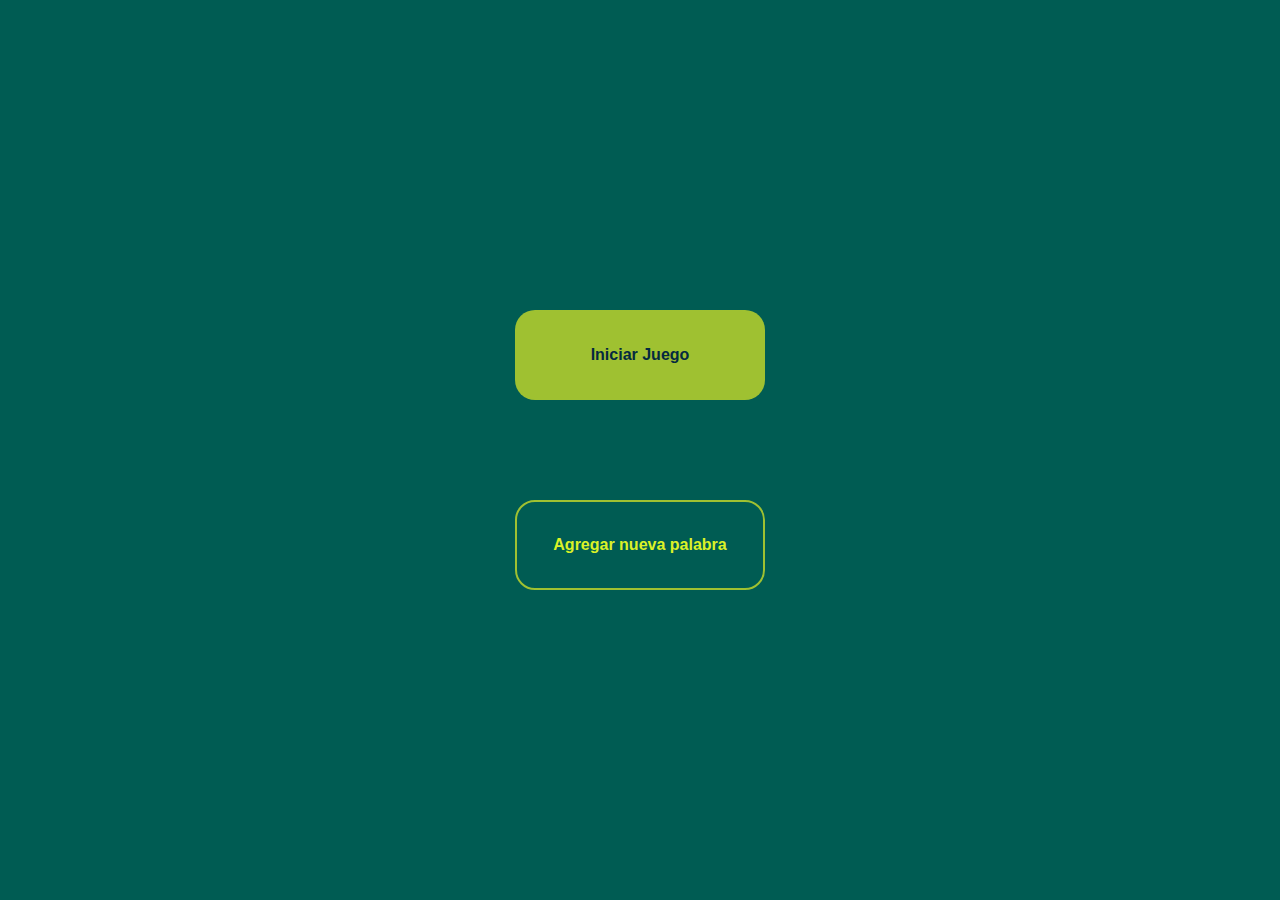
<file: index.html>
<html lang="en">
  <head>
    <meta charset="UTF-8" />
    <meta http-equiv="X-UA-Compatible" content="IE=edge" />
    <meta name="viewport" content="width=device-width, initial-scale=1.0" />
    <title>Juego del ahorcado</title>
    <link rel="stylesheet" type="text/css" href="css/estilos.css" />
    <link rel="stylesheet" type="text/css" href="css/reset.css" />
  </head>
  <body>
    <div class="contenedor">
      <div class="contenedor_botones">
        <a href="./pages/juego_ahorcado.html"
          ><button id="boton_iniciar_juego" >Iniciar Juego</button></a
        >
        <a href="./pages/ingresar_palabra.html "><button id="boton_agregar_nueva_palabra">Agregar nueva palabra</button></a>
      </div>
    </div>
  </body>
</html>
</file>
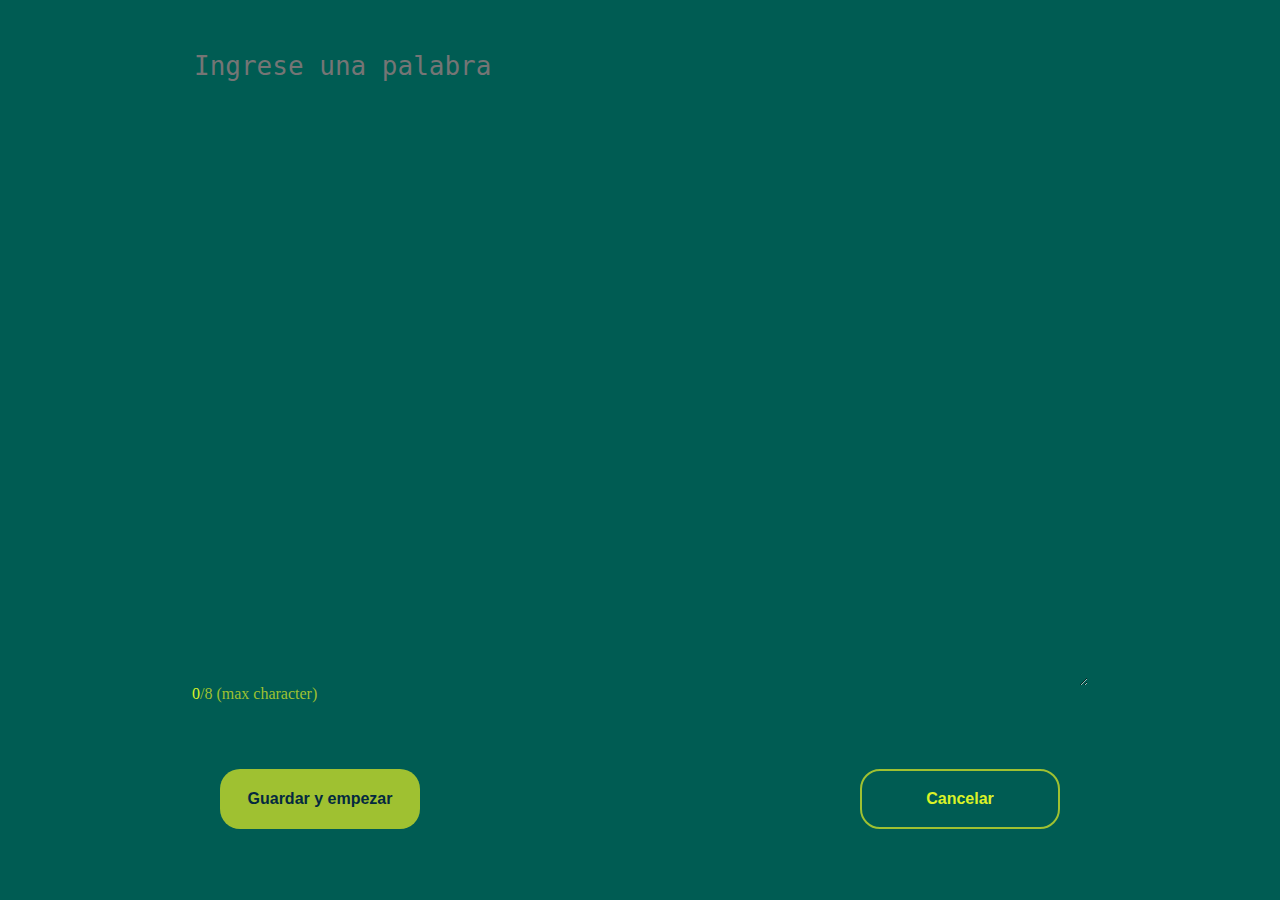
<file: pages/ingresar_palabra.html>
<html lang="en">
  <head>
    <meta charset="UTF-8" />
    <meta http-equiv="X-UA-Compatible" content="IE=edge" />
    <meta name="viewport" content="width=device-width, initial-scale=1.0" />
    <title>Juego del ahorcado</title>
    <link rel="stylesheet" type="text/css" href="../css/estilos.css" />
    <link rel="stylesheet" type="text/css" href="../css/reset.css" />
    <script src="../js/Arreglo.js" type="text/javascript" ></script>
    <script src="../js/newPalabra.js" type="text/javascript" defer></script>
  </head>
  <body>
    <div class="contenedor_ingresar_palabra">
      <div class="div_textarea">
        <textarea
          id="ingresar_palabra_textarea"
          placeholder="Ingrese una palabra"
        ></textarea>
        <h4 class="max_palabras"><span>0</span>/8 (max character)</h4>
      </div>
      <div class="contenedor_ingresar_palabra_botones">
        <a href="../pages/juego_ahorcado.html"><button id="boton_guardar_empezar" onclick="agregar_palabra()" >Guardar y empezar</button></a>
        <a href="../index.html"><button id="boton_cancelar">Cancelar</button></a>
      </div>
    </div>
  </body>
</html>
</file>
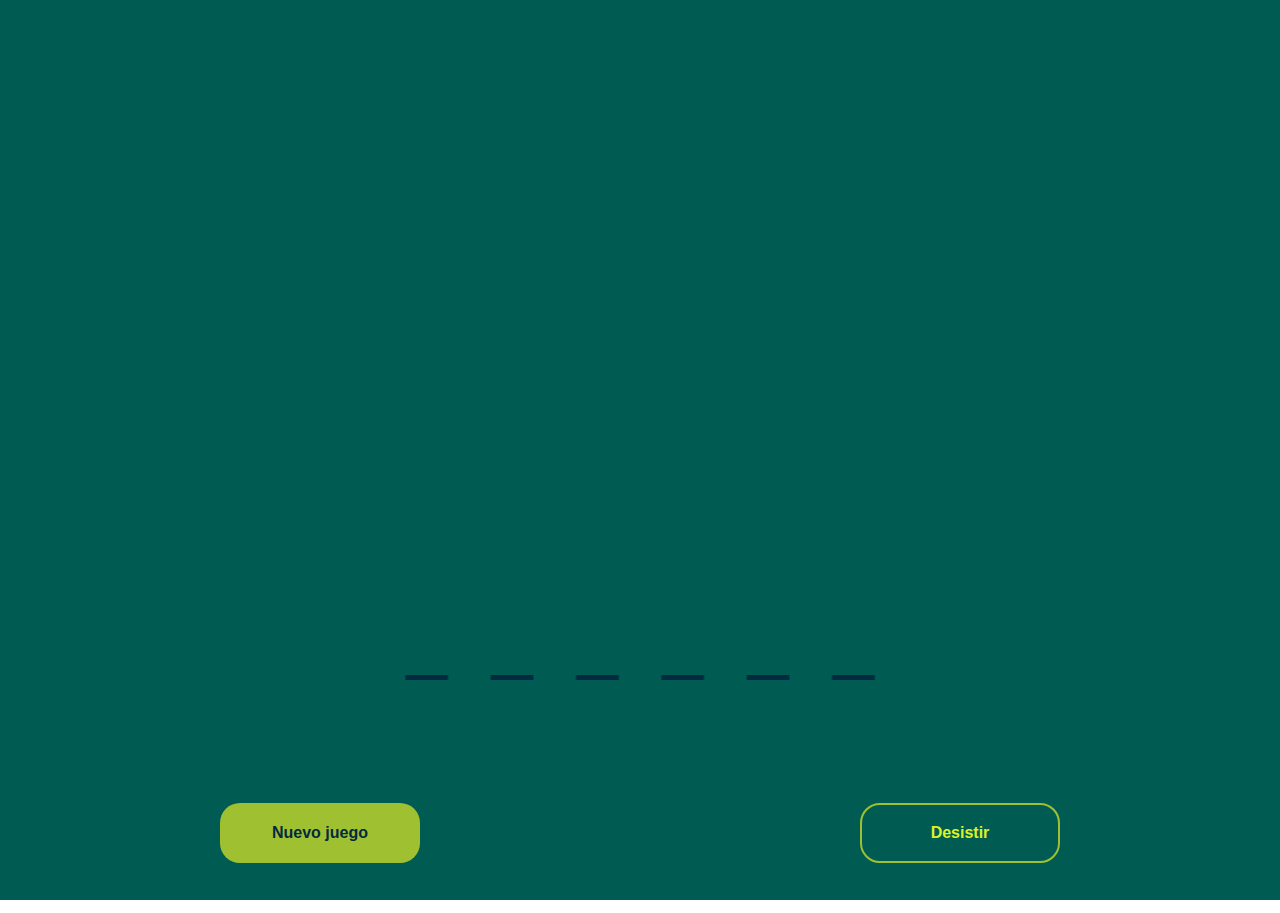
<file: pages/juego_ahorcado.html>
<html lang="en">
  <head>
    <meta charset="UTF-8" />
    <meta http-equiv="X-UA-Compatible" content="IE=edge" />
    <meta name="viewport" content="width=device-width, initial-scale=1.0" />
    <title>Juego del ahorcado</title>
    <link rel="stylesheet" type="text/css" href="../css/estilos.css" />
    <link rel="stylesheet" type="text/css" href="../css/reset.css" />
    <script src="../js/Arreglo.js" type="text/javascript" ></script>
    <script src="../js/Palabras.js" type="text/javascript" defer></script>
    
  </head>
  <body>
    <div class="contenedor_juego">
      <div id="contenedor_juego_horca">
        <canvas id="contenedor_juego_canvas_horca"></canvas>
      </div>
      <div id="contenedor_juego_letras">
        <canvas id="contenedor_juego_canvas_letras"></canvas>
      </div>
      <input type="text" autofocus id="input_text" SpellCheck.IsEnabled="false"/>
      <div class="contenedor_juego_canvas_div">
          <canvas id="contenedor_juego_canvas"></canvas>
      </div>
      <div id="contenedor_juego_letras_erradas">
        <canvas id="contenedor_juego_canvas_letras_erradas"></canvas>
      </div>
      <div class="contenedor_juego_botones">
        <button id="boton_nuevo_juego" onclick="nuevo_juego()">Nuevo juego</button>
        <a href="../index.html"><button id="boton_desistir" >Desistir</button></a>
      </div>
    </div>
    
  </body>
</html>
</file>
<file: css/estilos.css>
.contenedor {
  display: flex;
  width: 100%;
  height: 100vh;
  background-color: #005c53;
  justify-content: center;
  align-items: center;
}
.contenedor_botones {
  display: flex;
  width: 100%;
  height: 100%;
  flex-direction: column;
  justify-content: center;
  align-items: center;
}
#boton_iniciar_juego {
  background: #9fc131;
  height: 90px;
  width: 250px;
  margin: 50px;
  color: #042940;
  font-size: medium;
  font-weight: bold;
  border-radius: 20px;
  border: none;
  transition: 1s;
}
#boton_iniciar_juego:hover {
  background: #005c53;
  height: 90px;
  width: 250px;
  margin: 50px;
  color: #dbf227;
  font-size: medium;
  font-weight: bold;
  border-radius: 20px;
  border: solid 2px #9fc131;
  cursor: pointer;
}

#boton_agregar_nueva_palabra {
  background: #005c53;
  height: 90px;
  width: 250px;
  margin: 50px;
  color: #dbf227;
  font-size: medium;
  font-weight: bold;
  border-radius: 20px;
  border: solid 2px #9fc131;
  transition: 1s;
}
#boton_agregar_nueva_palabra:hover {
  background: #9fc131;
  height: 90px;
  width: 250px;
  margin: 50px;
  color: #042940;
  font-size: medium;
  font-weight: bold;
  border-radius: 20px;
  border: none;
  cursor: pointer;
}
/* ---------------------- */

.contenedor_juego {
  display: flex;
  width: 100%;
  height: 100vh;
  background-color: #005c53;
  justify-content: center;
  align-items: center;
  flex-direction: column;
}

#contenedor_juego_horca {
  display: flex;
  justify-content: space-around;
  height: 65vh;
  width: 70vh;
}
#contenedor_juego_canvas_horca {
  height: 100%;
  width: 100%;
}
#contenedor_juego_letras {
  display: flex;
  align-items: center;
  justify-content: space-around;
  height: 10vh;
  width: 100%;
}
#contenedor_juego_canvas_letras {
  height: 100%;
  width: 50%;
  font-weight: 100;
}
.contenedor_juego_canvas_div {
  display: flex;
  align-items: center;
  justify-content: space-around;
  height: 3vh;
  width: 100%;
}
#contenedor_juego_canvas {
  height: 100%;
  width: 50%;
}
#contenedor_juego_letras_erradas {
  display: flex;
  align-items: center;
  justify-content: space-around;
  height: 7vh;
  width: 100%;
}
#contenedor_juego_canvas_letras_erradas {
  height: 100%;
  width: 40%;
}
.contenedor_juego_botones {
  height: 15vh;
  width: 100%;
  display: flex;
  justify-content: space-around;
  align-items: center;
}
#boton_nuevo_juego {
  background: #9fc131;
  height: 60px;
  width: 200px;
  margin: 50px;
  color: #042940;
  font-size: medium;
  font-weight: bold;
  border-radius: 20px;
  border: none;
  transition: 1s;
}
#boton_nuevo_juego:hover {
  background: #005c53;
  color: #dbf227;
  border: solid 2px #9fc131;
  cursor: pointer;
}

#boton_desistir {
  background: #005c53;
  height: 60px;
  width: 200px;
  margin: 50px;
  color: #dbf227;
  font-size: medium;
  font-weight: bold;
  border-radius: 20px;
  border: solid 2px #9fc131;
  transition: 1s;
}
#boton_desistir:hover {
  background: #9fc131;
  color: #042940;
  border: none;
  cursor: pointer;
}

/* ------------------------ */

.contenedor_ingresar_palabra {
  display: flex;
  flex-direction: column;
  align-items: center;
  justify-content: space-around;
  height: 100vh;
  width: 100%;
  background: #005c53;
  z-index: 1000;
}
.div_textarea {
  height: 75vh;
  width: 70%;
}
#ingresar_palabra_textarea {
  height: 100%;
  width: 100%;
  background: inherit;
  border: none;
  outline: none;
  padding-top: 40px;
  font-size: xx-large;
  color: #dbf227;
}
#ingresar_palabra_textarea :placeholder {
  position: absolute;
  top: px;
}
span {
  height: 5vh;
  color: #dbf227;
  font-size: xx-small;
}
h4 {
  height: 5vh;
  color: #9fc131;
  font-size: xx-small;
}
.contenedor_ingresar_palabra_botones {
  display: flex;
  flex-direction: row;
  align-items: center;
  justify-content: space-around;
  height: 20vh;
  width: 100%;
  background: #005c53;
  z-index: 900;
}
#boton_guardar_empezar {
  background: #9fc131;
  height: 60px;
  width: 200px;
  margin: 50px;
  color: #042940;
  font-size: medium;
  font-weight: bold;
  border-radius: 20px;
  border: none;
  transition: 1s;
}
#boton_guardar_empezar:hover {
  background: #005c53;
  color: #dbf227;
  border: solid 2px #9fc131;
  cursor: pointer;
}

#boton_cancelar {
  background: #005c53;
  height: 60px;
  width: 200px;
  margin: 50px;
  color: #dbf227;
  font-size: medium;
  font-weight: bold;
  border-radius: 20px;
  border: solid 2px #9fc131;
  transition: 1s;
}
#boton_cancelar:hover {
  background: #9fc131;
  color: #042940;
  border: none;
  cursor: pointer;
}
#input_text{
  position: relative;
  width: 90%;
  text-decoration: none;
  background: #005c53;
  border: none;
  outline: none;
  color: #005c53;
}
#input_text:active{
  border: none;
}
@media (max-width: 700px) {
  #contenedor_juego_horca{
    width: 100%;
  }
  #boton_iniciar_juego {
    height: 90px;
    width: 250px;
  }
  #boton_nuevo_juego {
    height: 60px;
    width: 200px;
    margin: 2px;
  }
  #boton_desistir {
    height: 60px;
    width: 190px;
    margin: 2px;
  }
  #boton_guardar_empezar {
    height: 60px;
    width: 150px;
    margin: 2px;
  }
  #boton_cancelar {
    
    height: 60px;
    width: 150px;
    margin: 2px;
  }
  
}
</file>
